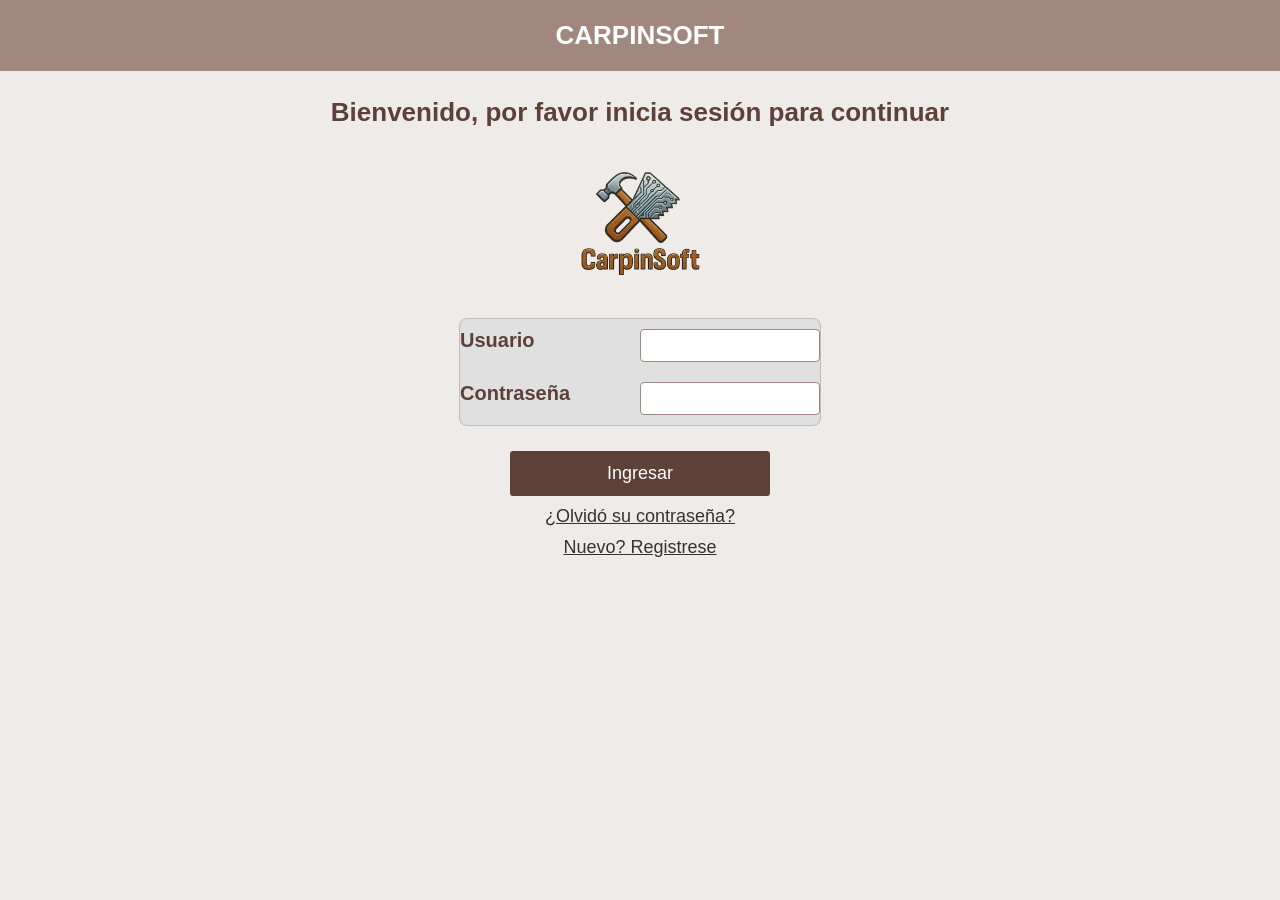
<file: Index.html>
<!DOCTYPE html>
<html lang="es">
<head>
    <meta charset="UTF-8">
    <title>CarpinSoft - Iniciar Sesión</title>
    <link rel="stylesheet" href="styles.css">
</head>

<body>
    <div class="top-bar">
        <!--<div class="btn-menu" onclick="toggleMenu()">MENU</div>-->
        <div class="title">CARPINSOFT</div>
    </div>
    <!--
    <div id="overlay" class="overlay" onclick="toggleMenu()"></div>

    <div id="side-menu" class="side-menu">
        <a href="inicio.html">Inicio</a>
        <a href="materiales.html">Gestión de materiales</a>
        <a href="pedidos.html">Gestión de pedidos</a>
        <a href="clientes.html">Gestión de clientes</a>
        <a href="reportes.html">Reportes</a>
        <a href="configuracion.html">Configuración</a>
    </div>
    -->
    <p class="welcome">Bienvenido, por favor inicia sesión para continuar</p>

    <!-- logo -->
    <div class="logo">
        <img src="img/logo_carpinsoft.png" alt="CarpinSoft Logo">
    </div>

    <!-- contenedor de registro-->
    <div class="form-container">
        <label>Usuario</label>
        <input type="text" id="usuario" class="input">

        <label>Contraseña</label>
        <input type="password" id="password" class="input">
    </div>

    <!-- botones -->
    <button type="button" class="login-btn" onclick="iniciarSesion()">Ingresar</button>

    <div class="forgot">¿Olvidó su contraseña?</div>

    <a class="newuser" href="registro.html">Nuevo? Registrese</a>

    <div id="modal" class="modal">
        <h3>!Error¡</h3>
        <p id="mensaje-error"></p>
        <button onclick="cerrarModal()">Aceptar</button>
    </div>

    <script>
        function toggleMenu() {
            const menu = document.getElementById("side-menu");
            const overlay = document.getElementById("overlay");

            if (menu.style.left === "0px") {
                menu.style.left = "-200px";
                overlay.style.display = "none";
            } else {
                menu.style.left = "0px";
                overlay.style.display = "block";
            }
        }

        function iniciarSesion() {
            const user = document.getElementById("usuario").value.trim();
            const pass = document.getElementById("password").value.trim();

            console.log("Usuario:", user);
            console.log("Password", pass);
            
            // para campos vacios
            if (user === "" || pass === "") {
                mostrarError("Por favor complete los campos");
                return;
            }

            // simulación de ingreso correcto 
            if (user !== "admin" || pass !== "1234") {
                console.log("ENTRA AL ERROR");
                mostrarError("Usuario o contraseña incorrectos");
                return;
            }

            console.log("ENTRA AL LOGIN CORRECTO");

            window.location.href="inicio.html";
        }

        function mostrarError(mensaje) {
            document.getElementById("mensaje-error").innerText = mensaje;
            document.getElementById("modal").style.display = "block";
            document.getElementById("overlay").style.display = "block;"
        }

        function cerrarModal() {
            document.getElementById("modal").style.display = "none";
            document.getElementById("overlay").style.display = "none";
        }


    </script>

</body>
</html>
</file>
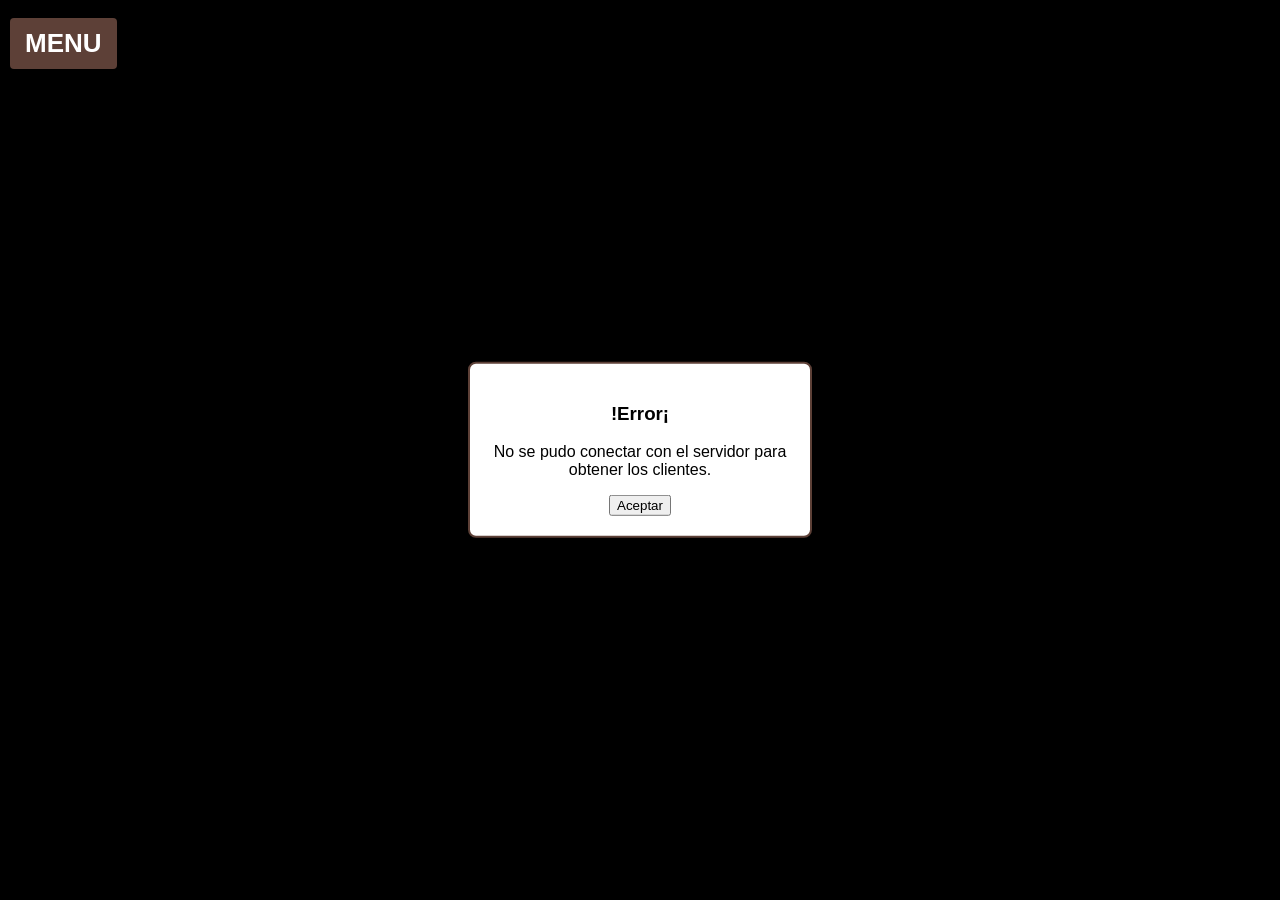
<file: clientes.html>
<!DOCTYPE html>
<html lang="es">
<head>
    <meta charset="UTF-8">
    <title>Gestión de clientes - CarpinSoft</title>
    <link rel="stylesheet" href="styles.css">
</head>

<body>
    <div class="top-bar">
        <div class="btn-menu" onclick="toggleMenu()">MENU</div>
        <div class="title">CARPINSOFT</div> 
    </div>

    <div id="overlay" class="overlay" onclick="toggleMenu()"></div>

    <div id="side-menu" class="side-menu">
        <a href="inicio.html">Inicio</a>
        <a href="materiales.html">Gestión de materiales</a>
        <a href="pedidos.html">Gestión de pedidos</a>
        <a href="clientes.html">Gestión de clientes</a>
        <a href="proveedores.html">Gestión de proveedores</a>
        <a href="tareas-operarios.html">Tareas y operarios</a>
        <a href="reportes.html">Reportes</a>
        <a href="configuracion.html">Configuración</a>
    </div>

    <h2>Gestión de clientes</h2>

    <button onclick="abrirModal()">Agregar nuevo cliente</button>

    <table border="1" width="100%">
        <thead>
            <tr>
                <th>ID</th>
                <th>Nombre</th>
                <th>Contacto</th>
                <th>Dirección</th>
                <th>Acciones</th>
            </tr>
        </thead>

        <tbody id="tabla-clientes">
            <!-- Aquí se agregarán las filas de clientes dinámicamente -->
        </tbody>
    </table>

    <!-- Modal para el  formulario -->
    <div id="modal-cliente" class="modal">
        <h3>Nuevo cliente</h3>

        <!-- Campo oculto para el ID -->
        <input type="hidden" id="idCliente">

        <input type="text" id="nombre" placeholder="Nombre">
        <input type="text" id="contactoCliente" placeholder="Contacto">
        <input type="text" id="direccionCliente" placeholder="Dirección">

        <button onclick="guardarCliente()">Guardar</button>
        <button onclick="cerrarModal()">Cancelar</button>
    </div>


    <!-- Modales para mensajes -->
    <div id="modal-error" class="modal">
        <h3>!Error¡</h3>
        <p id="mensaje-error"></p>
        <button onclick="cerrarModal()">Aceptar</button>
    </div>

    <div id="modal-exito" class="modal">
        <h3>!Aviso¡</h3>
        <p id="mensaje-exito"></p>
        <button onclick="cerrarModal()">Aceptar</button>
    </div>

    <script>

        //Menu lateral
        function toggleMenu() {
            const menu = document.getElementById("side-menu");
            const overlay = document.getElementById("overlay");

            if (menu.style.left === "0px") {
                menu.style.left = "-200px";
                overlay.style.display = "none";
            } else {
                menu.style.left = "0px";
                overlay.style.display = "block";
            }
        }

       // URL del controlador
        const API_URL = "http://localhost/carpinsoft-api/routes/ClienteController.php";

        // Variable glocal para alamcenar clientes cargados
        let clientesCargados = [];

        // Cargar lista de clientes al cargar la página
        document.addEventListener("DOMContentLoaded", listarClientes);

        // 1 Leer clientes GET
        function listarClientes() {
            fetch(API_URL)
                .then(response => response.json())
                .then(data => {
                    clientesCargados = data; // Guardar los clientes cargados
                    const tabla = document.getElementById("tabla-clientes");
                    tabla.innerHTML = ""; // Limpiar la tabla antes de llenarla

                    data.forEach(c => {
                        const fila = document.createElement("tr");
                        fila.innerHTML = `
                            <td>${c.id_cliente}</td>
                            <td>${c.nombre}</td>
                            <td>${c.contacto}</td>
                            <td>${c.direccion}</td>
                            <td>
                                <button onclick="cargarParaEditar(${c.id_cliente})">Editar</button>
                                <button onclick="eliminarCliente(${c.id_cliente})">Eliminar</button>
                            </td>
                        `;
                        tabla.appendChild(fila);
                    });
                })
                .catch(() => mostrarError("No se pudo conectar con el servidor para obtener los clientes."));
                
        }

        // 2 Crear/Actualizar cliente POST
        function guardarCliente() {
            const id = document.getElementById("idCliente").value;
            const nombre = document.getElementById("nombre").value.trim();
            const contacto = document.getElementById("contactoCliente").value.trim();
            const direccion = document.getElementById("direccionCliente").value.trim();

            // Validaciones de frontend
            if (nombre === "" || contacto === "" || direccion === "") {
                mostrarError("Debe llenar todos los datos");
                return;
            }

            const soloLetras = /^[a-zA-ZÁÉÍÓÚáéíóúÑñ\s]+$/;
            const soloNumeros = /^[0-9]+$/;

            if (!soloLetras.test(nombre)) {
                mostrarError("Nombre inválido");
                return;
            }

            if (!soloNumeros.test(contacto)) {
                mostrarError("Contacto inválido");
                return;
            }

            // Mapear JSON para enviar al backend
            const datos = {
                id_cliente: id ? id : null,
                nombre: nombre,
                contacto: contacto,
                direccion: direccion
            };

            fetch(API_URL, {
                method: "POST",
                headers: {"Content-Type": "application/json"},
                body: JSON.stringify(datos)
            })
            .then(response => response.json())
            .then(res => {
                if(res.success) {
                    cerrarModal();
                    mostrarExito(id ? "Cliente actualizado correctamente" : "Cliente agregado correctamente");
                    limpiarFormulario();
                    listarClientes();
                } else {
                    mostrarError("Error al guardar el cliente");
                }
            })
            .catch(() => mostrarError ("Error en la solicitud HTTP al guardar."));

        }

        // 3 Cargar datos en modal para editar
        function cargarParaEditar(id) {
            //Buscar el cliente en la lista de clientes cargados
            const cliente = clientesCargados.find(c => c.id_cliente == id);

        if (cliente) {
            // Asignamos valores a los inputs
            if (document.getElementById("idCliente")) document.getElementById("idCliente").value = cliente.id_cliente;
            if (document.getElementById("nombre")) document.getElementById("nombre").value = cliente.nombre;
            if (document.getElementById("contactoCliente")) document.getElementById("contactoCliente").value = cliente.contacto;
            if (document.getElementById("direccionCliente")) document.getElementById("direccionCliente").value = cliente.direccion;
            
            // Abrimos el modal
            document.getElementById("modal-cliente").style.display = "block";
            document.getElementById("overlay").style.display = "block";
            } else {
            mostrarError("No se encontraron los datos del cliente.");
            }
        }

        // 4 Eliminar cliente DELETE
        function eliminarCliente(id) {
            if (confirm("¿Desea eliminar este cliente?")) {
                fetch(`${API_URL}?id=${id}`, { method: "DELETE" })
                    .then(response => response.json())
                    .then(res => {
                        if (res.success) {
                            mostrarExito("Cliente eliminado correctamente");
                            listarClientes();
                        } else {
                            mostrarError(res.message);
                        }
                    })
                    .catch(() => mostrarError("Error en la solicitud HTTP al eliminar."));
            }
        }

        function limpiarFormulario() {
            document.getElementById("idCliente").value = "";
            document.getElementById("nombre").value = "";
            document.getElementById("contactoCliente").value = "";
            document.getElementById("direccionCliente").value = "";
        }

        function abrirModalNuevo() {
            limpiarFormulario();
            document.getElementById("modal-titulo").innerText = "Nuevo cliente";
            abrirModal();
        }

        function abrirModal() {
            document.getElementById("modal-cliente").style.display = "block";
            document.getElementById("overlay").style.display = "block";
        }

        function cerrarModal() {
            document.getElementById("modal-cliente").style.display = "none";
            document.getElementById("modal-error").style.display = "none";
            document.getElementById("modal-exito").style.display = "none";
            document.getElementById("overlay").style.display = "none";
        }

        function mostrarExito(mensaje) {
            document.getElementById("mensaje-exito").innerText = mensaje;
            document.getElementById("modal-exito").style.display = "block";
            document.getElementById("overlay").style.display = "block";
        }

        function mostrarError(mensaje) {
            document.getElementById("mensaje-error").innerText = mensaje;
            document.getElementById("modal-error").style.display = "block";
            document.getElementById("overlay").style.display = "block";
        }

    </script>

</body>
</html>
</file>
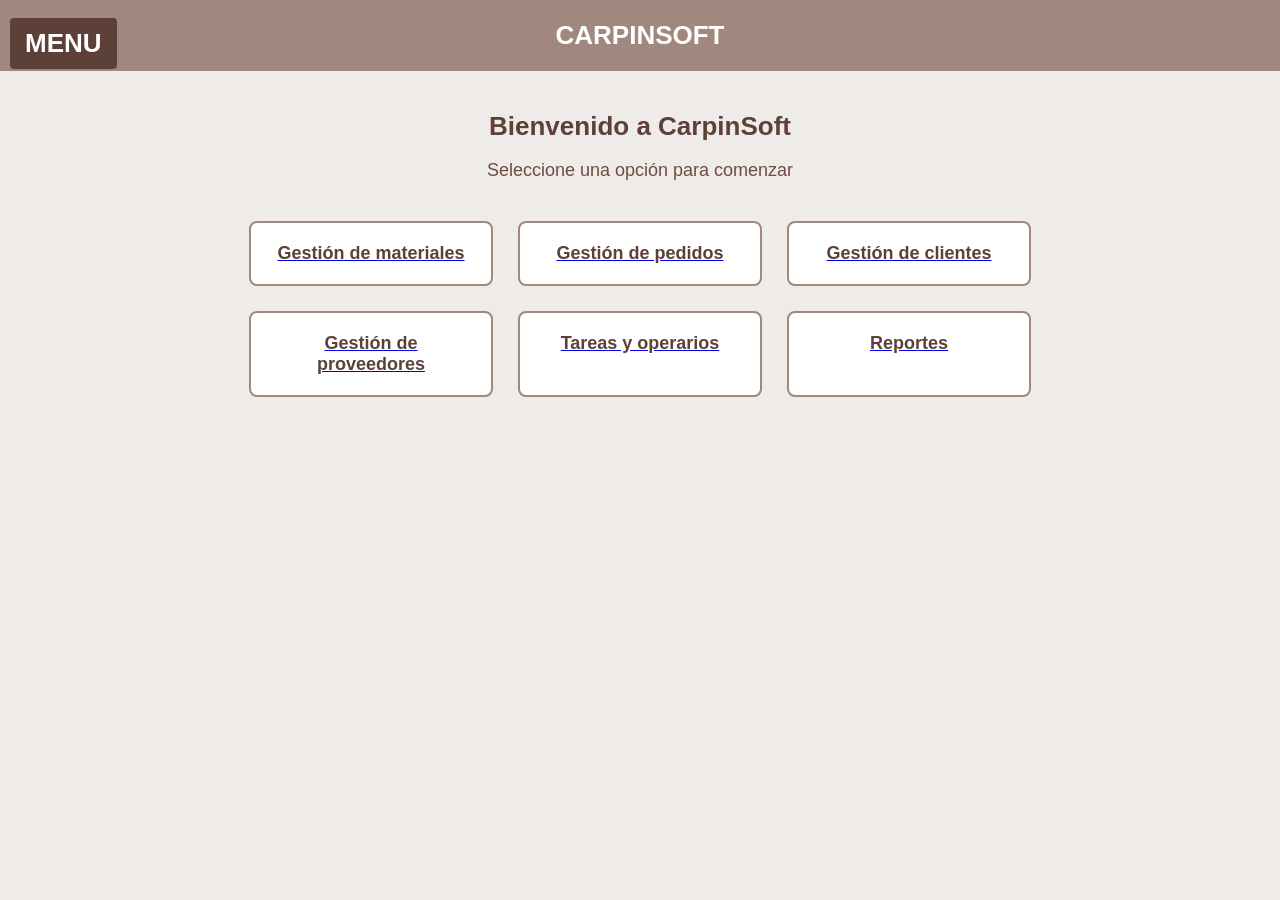
<file: inicio.html>
<!DOCTYPE html>
<html lang="es">
<head>
    <meta charset="UTF-8">
    <title>Inicio - CarpinSoft</title>
    <link rel="stylesheet" href="styles.css">
</head>

<body>
    <div class="top-bar">
        <div class="btn-menu" onclick="toggleMenu()">MENU</div>
        <div class="title">CARPINSOFT</div> 
    </div>

    <div id="overlay" class="overlay" onclick="toggleMenu()"></div>

    <div id="side-menu" class="side-menu">
        <a href="inicio.html">Inicio</a>
        <a href="materiales.html">Gestión de materiales</a>
        <a href="pedidos.html">Gestión de pedidos</a>
        <a href="clientes.html">Gestión de clientes</a>
        <a href="proveedores.html">Gestión de proveedores</a>
        <a href="tareas-operarios.html">Tareas y operarios</a>
        <a href="reportes.html">Reportes</a>
        <a href="configuracion.html">Configuración</a>
    </div>

    <div class="content">

        <h1 class="welcome">Bienvenido a CarpinSoft</h1>
        <p class="subtext">Seleccione una opción para comenzar</p>

        <div class="card-container">
            <a href="materiales.html" class="card">
                <h3>Gestión de materiales</h3>
            </a>
            <a href="pedidos.html" class="card">
                <h3>Gestión de pedidos</h3>
            </a>
            <a href="clientes.html" class="card">
                <h3>Gestión de clientes</h3>
            </a>
            <a href="proveedores.html" class="card">
                <h3>Gestión de proveedores</h3>
            </a>
            <a href="tareas-operarios.html" class="card">
                <h3>Tareas y operarios</h3>
            </a>
            <a href="reportes.html" class="card">
                <h3>Reportes</h3>
            </a>
        </div>
    </div>

    <script>
        function toggleMenu() {
            const menu = document.getElementById("side-menu");
            const overlay = document.getElementById("overlay");

            if (menu.style.left === "0px") {
                menu.style.left = "-200px";
                overlay.style.display = "none";
            } else {
                menu.style.left = "0px";
                overlay.style.display = "block";
            }
        }
    </script>

</body>
</html>
</file>
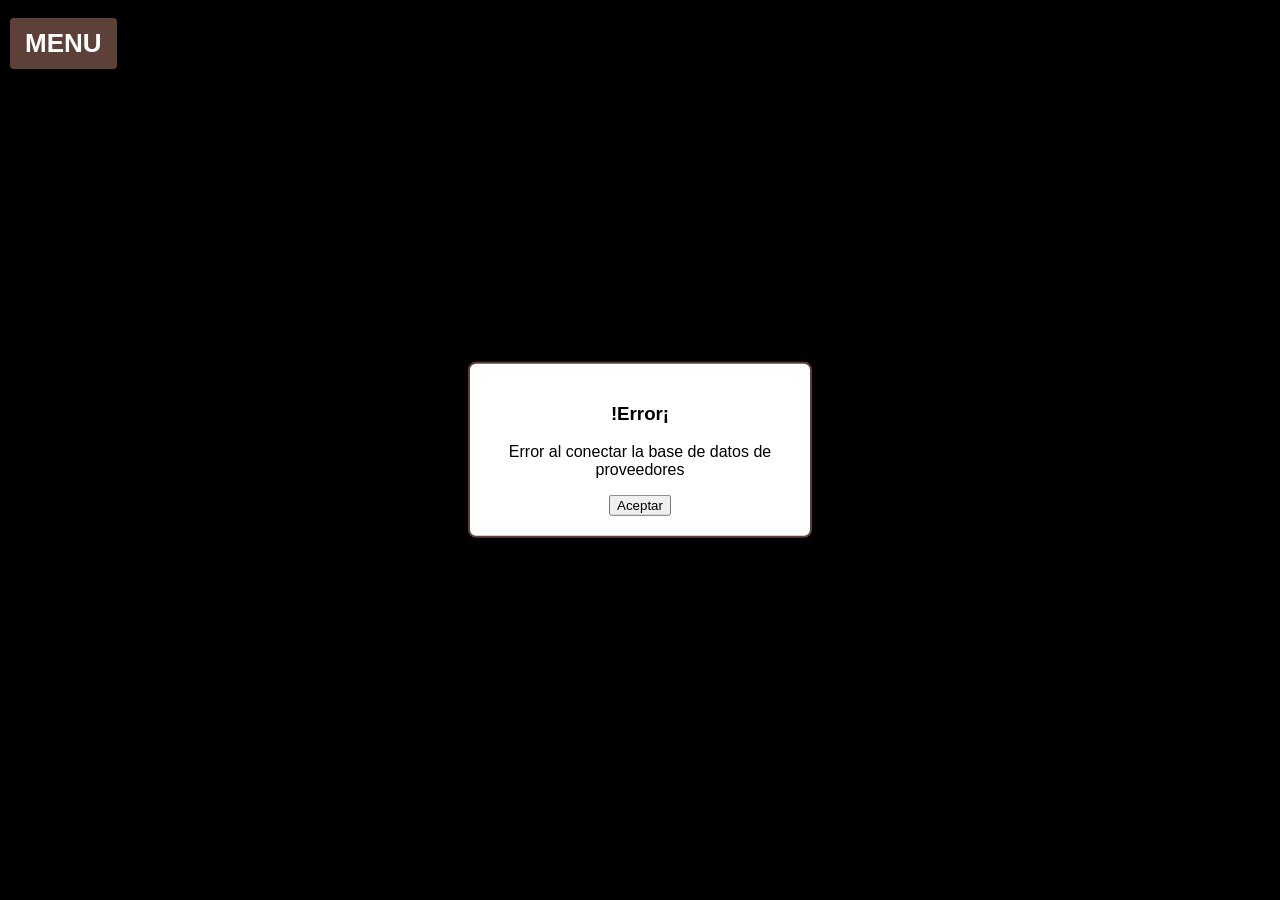
<file: materiales.html>
<!DOCTYPE html>
<html lang="es">
<head>
    <meta charset="UTF-8">
    <title>Inicio - CarpinSoft</title>
    <link rel="stylesheet" href="styles.css">
</head>

<body>
    <div class="top-bar">
        <div class="btn-menu" onclick="toggleMenu()">MENU</div>
        <div class="title">CARPINSOFT</div> 
    </div>

    <div id="overlay" class="overlay" onclick="toggleMenu()"></div>

    <div id="side-menu" class="side-menu">
        <a href="inicio.html">Inicio</a>
        <a href="materiales.html">Gestión de materiales</a>
        <a href="pedidos.html">Gestión de pedidos</a>
        <a href="clientes.html">Gestión de clientes</a>
        <a href="proveedores.html">Gestión de proveedores</a>
        <a href="tareas-operarios.html">Tareas y operarios</a>
        <a href="reportes.html">Reportes</a>
        <a href="configuracion.html">Configuración</a>
    </div>

    <h2>Gestión de materiales</h2>

    <button onclick="abrirModal()">Agregar material</button>

    <table border="1" width="100%">
        <thead>
            <tr>
                <th>ID</th>
                <th>Nombre</th>
                <th>Cantidad</th> 
                <th>Proveedor</th> 
                <th>Acciones</th>
            </tr>
        </thead>

        <tbody id="tabla-materiales">
            <!-- materiales se cargan desde el controlador-->
        </tbody>
    </table>

    <div id="modal-materiales" class="modal">
        <h3 id="modal-titulo">Nuevo material</h3>
        
        <!-- ID utilizado únicamente para actualizar --> 
        <input type="hidden" id="id_material"> 

        <label >Material:</label>
        <input type="text" id="nombre" placeholder="Nombre del material" required > 
        <label >Cantidad:</label>
        <input type="number" id="cantidad" placeholder="Cantidad" min="0" step="1" required > 
        <!--campo proveedor -->
        <label>Proveedor:</label>
        <select id="idProveedor">
            <option value = "">Cargando proveedores...</option>
        </select>

        <br><br>
        <button type="button" onclick="guardarMaterial()">Guardar</button>
        <button onclick="cerrarModal()">Cancelar</button>
    </div>

    <div id="modal-error" class="modal">
        <h3>!Error¡</h3>
        <p id="mensaje-error"></p>
        <button onclick="cerrarModal()">Aceptar</button>
    </div>

    <div id="modal-exito" class="modal">
        <h3>!Aviso¡</h3>
        <p id="mensaje-exito"></p>
        <button onclick="cerrarModal()">Aceptar</button>
    </div>

    <script>

        //Menu lateral
        function toggleMenu() {
            const menu = document.getElementById("side-menu");
            const overlay = document.getElementById("overlay");

            if (menu.style.left === "0px") {
                menu.style.left = "-200px";
                overlay.style.display = "none";
            } else {
                menu.style.left = "0px";
                overlay.style.display = "block";
            }
        }

        //URL del controlador
        const API_MATERIAL = "http://localhost/carpinsoft-api/routes/MaterialController.php";
        const API_PROVEEDOR = "http://localhost/carpinsoft-api/routes/ProveedorController.php";

        // Variable glocal para alamcenar materiales cargados
        let materialesCargados = [];

        // Cargar lista de materiales al cargar la página
        document.addEventListener("DOMContentLoaded", () => {
            listarMateriales();
            cargarSelectProveedores();
        });

       // 1 Cargar proveedores en select FK
        function cargarSelectProveedores() {
            return fetch(API_PROVEEDOR)
                .then(response => response.json())
                .then(proveedores => {
                    const select = document.getElementById("idProveedor");
                    if (select) {
                        select.innerHTML = '<option value="">Seleccione proveedor</option>';
                        proveedores.forEach(p => {
                            // Validar si la propiedad del controlador es id_proveedor o id
                            const idProv = p.id_proveedor || p.id;
                            select.innerHTML += `<option value="${idProv}">${p.nombre}</option>`;
                        });
                    }
        })
        .catch(() => mostrarError("Error al conectar la base de datos de proveedores"));
        }

        // 2 Obtener materiales GET
        function listarMateriales() {
            fetch(API_MATERIAL)
                .then(response => response.json())
                .then(data => {
                    materialesCargados = data;
                    const tabla = document.getElementById("tabla-materiales");
                    tabla.innerHTML = "";

                    data.forEach(m => {
                        const fila = document.createElement("tr");
                        fila.innerHTML = `
                            <td>${m.id_material}</td>
                            <td>${m.nombre}</td>
                            <td>${m.cantidad}</td>
                            <td>${m.nombre_proveedor || m.id_proveedor}</td>
                            <td>
                                <button onclick="editarMaterialPorId(${m.id_material})">Editar</button>
                                <button onclick="eliminarFila(${m.id_material})">Eliminar</button>
                            </td>
                        `;
                        tabla.appendChild(fila);
                    });
                })
                .catch(() => mostrarError("Error al conectar con el servidor"));
        }

        //3 Crear/Actualizar material POST
        function guardarMaterial() {
            const id = document.getElementById("id_material").value.trim();
            const nombre = document.getElementById("nombre").value.trim();
            const cantidad = document.getElementById("cantidad").value.trim();
            const selectProv = document.getElementById("idProveedor");
            
            // Captura segura del value del select
            const idProveedor = selectProv ? selectProv.value.trim() : "";

            if (!nombre || !cantidad || !idProveedor || idProveedor === "undefined" || idProveedor === "") {
                mostrarError("Debe seleccionar un proveedor válido.");
                return;
            }

            const datos = {
                id_material: id !== "" ? id : null,
                nombre: nombre,
                cantidad: cantidad,
                id_proveedor: idProveedor
            };

            fetch(API_MATERIAL, {
                method: 'POST',
                headers: { 'Content-Type': 'application/json' },
                body: JSON.stringify(datos)
            })
            .then(response => response.json())
            .then(response => {
                if (response.success) {
                    cerrarModal();
                    mostrarExito(id ? "Material actualizado correctamente" : "Material registrado correctamente");
                    limpiarFormulario();
                    listarMateriales();
                } else {
                    mostrarError("No se pudo guardar el material en la base de datos.");
                }
            })
            .catch(() => mostrarError("Error al conectar la base de datos de materiales"));
        }

        // 4 Editar material
        async function editarMaterialPorId(id) {
            const material = materialesCargados.find(m => m.id_material == id);

            if (material) {
                // Si el select no tiene opciones cargadas, las carga antes de asignar el valor
                const select = document.getElementById("idProveedor");
                if (select && select.options.length <= 1) {
                    await cargarSelectProveedores();
                }

                const titulo = document.getElementById("modal-titulo");
                if (titulo) titulo.innerText = "Editar Material";

                document.getElementById("id_material").value = material.id_material;
                document.getElementById("nombre").value = material.nombre || "";
                document.getElementById("cantidad").value = material.cantidad || "";

                // Asignación de la FK
                if (select) {
                    select.value = material.id_proveedor || "";
                }

                abrirModal();
            } else {
                mostrarError("No se encontraron los datos del material.");
            }
        }

        // 5 Eliminar material DELETE
        function eliminarFila(id) {
            if (confirm("¿Desea eliminar este material?")) {
                fetch(`${API_MATERIAL}?id_material=${id}`, {
                    method: 'DELETE'
                })
                .then(response => response.json())
                .then(response => {
                    if (response.success) {
                        mostrarExito("Material eliminado correctamente");
                        listarMateriales();
                    } else {
                        mostrarError("No se pudo eliminar el material.");
                    }
                })
                .catch(() => mostrarError("Error al conectar la base de datos de materiales"));
            }
        }

        function limpiarFormulario() {
            document.getElementById("id_material").value = "";
            document.getElementById("nombre").value = "";
            document.getElementById("cantidad").value = "";
            document.getElementById("idProveedor").value = "";
        }
        

        function abrirModal() {
            document.getElementById("modal-materiales").style.display = "block";
            document.getElementById("overlay").style.display = "block";
        }

        function cerrarModal() {
            document.getElementById("modal-materiales").style.display = "none";
            document.getElementById("modal-error").style.display = "none";
            document.getElementById("modal-exito").style.display = "none";
            document.getElementById("overlay").style.display = "none";
        }

        function mostrarExito(mensaje) {
            document.getElementById("mensaje-exito").innerText = mensaje;
            document.getElementById("modal-exito").style.display = "block";
            document.getElementById("overlay").style.display = "block";
        }

        function mostrarError(mensaje) {
            document.getElementById("mensaje-error").innerText = mensaje;
            document.getElementById("modal-error").style.display = "block";
            document.getElementById("overlay").style.display = "block";
        }

    </script>

</body>
</html>
</file>
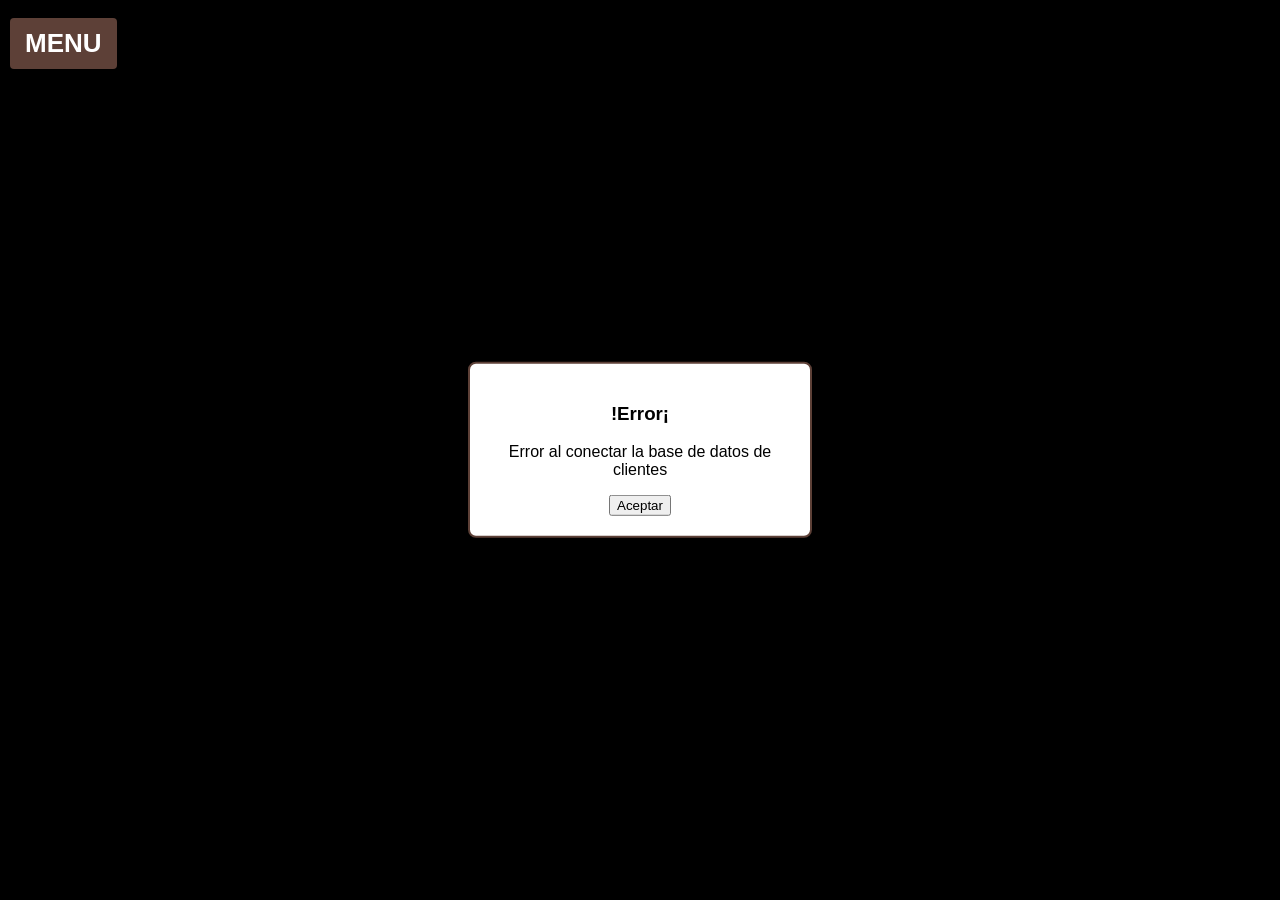
<file: pedidos.html>
<!DOCTYPE html>
<html lang="es">
<head>
    <meta charset="UTF-8">
    <title>Inicio - CarpinSoft</title>
    <link rel="stylesheet" href="styles.css">
</head>

<body>
    <div class="top-bar">
        <div class="btn-menu" onclick="toggleMenu()">MENU</div>
        <div class="title">CARPINSOFT</div> 
    </div>

    <div id="overlay" class="overlay" onclick="toggleMenu()"></div>

    <div id="side-menu" class="side-menu">
        <a href="inicio.html">Inicio</a>
        <a href="materiales.html">Gestión de materiales</a>
        <a href="pedidos.html">Gestión de pedidos</a>
        <a href="clientes.html">Gestión de clientes</a>
        <a href="proveedores.html">Gestión de proveedores</a>
        <a href="tareas-operarios.html">Tareas y operarios</a>
        <a href="reportes.html">Reportes</a>
        <a href="configuracion.html">Configuración</a>
    </div>

    <h2>Gestión de pedidos</h2>

    <button onclick="abrirModal()">Agregar pedido</button>

    <table border="1" width="100%">
        <thead>
            <tr>
                <th>ID Pedido</th>
                <th>Fecha</th>
                <th>Estado</th>
                <th>Especificación</th>
                <th>Cliente</th>
                <th>Acciones</th>
            </tr>
        </thead>

        <tbody id="tabla-pedidos">
            <!-- Aquí se agregarán las filas de pedidos dinámicamente -->
        </tbody>
    </table>

    <!-- Modal para agregar/editar pedido -->
    <div id="modal-pedidos" class="modal">
        <h3 id="modal-titulo">Nuevo pedido</h3>
        
        <!-- input oculto para el ID del pedido -->
        <input type="hidden" id="idPedido">
        <!--campo fecha -->
        <label>Fecha:</label>
        <input type="date" id="fecha" id="Fecha">
        <label>Especificación:</label>
        <input type="text" id="especificacion" placeholder="Especificación del pedido">
        <label>Estado:</label>
        <select id="estado">
            <option value="">Seleccione estado</option>
            <option value="Pendiente">Pendiente</option>
            <option value="En proceso">En proceso</option>
            <option value="Terminado">Terminado</option>
            <option value="Entregado">Entregado</option>
        </select>
        <!--campo cliente -->
        <label>Cliente:</label>
        <select id="idCliente">
            <option value = "">Cargando clientes...</option>
        </select>

        <br><br>
        <button type="button" onclick="guardarPedido()">Guardar</button>
        <button onclick="cerrarModal()">Cancelar</button>   
    </div>

    <!-- modales de notificación -->
    <div id="modal-error" class="modal">
        <h3>!Error¡</h3>
        <p id="mensaje-error"></p>
        <button onclick="cerrarModal()">Aceptar</button>
    </div>

    <div id="modal-exito" class="modal">
        <h3>!Aviso¡</h3>
        <p id="mensaje-exito"></p>
        <button onclick="cerrarModal()">Aceptar</button>
    </div>

    <script>

        function toggleMenu() {
            const menu = document.getElementById("side-menu");
            const overlay = document.getElementById("overlay");

            if (menu.style.left === "0px") {
                menu.style.left = "-200px";
                overlay.style.display = "none";
            } else {
                menu.style.left = "0px";
                overlay.style.display = "block";
            }
        }

        const API_PEDIDOS = "http://localhost/carpinsoft-api/routes/PedidoController.php";
        const API_CLIENTES = "http://localhost/carpinsoft-api/routes/ClienteController.php";

        // Variables para almacenar los pedidos cargados
        let pedidosCargados = [];

        // Cargar pedidos y clientes al cargar la página
        document.addEventListener("DOMContentLoaded", () => {
            listarPedidos();
            cargarSelectClientes();
        });

        // 1 Cargar clientes en select FK
        function cargarSelectClientes() {
            fetch(API_CLIENTES)
                .then(response => response.json())
                .then(clientes => {
                    const select = document.getElementById("idCliente");
                    select.innerHTML = '<option value="">Seleccione cliente</option>';
                    clientes.forEach(c => {
                        select.innerHTML += `<option value="${c.id_cliente}">${c.nombre}</option>`;
                    });
                })
                .catch(() => mostrarError("Error al conectar la base de datos de clientes"));
        }

        // 2 Obtener pedidos GET
        function listarPedidos() {
            fetch(API_PEDIDOS)
                .then(response => response.json())
                .then(data => {
                    pedidosCargados = data;
                    const tabla = document.getElementById("tabla-pedidos");
                    tabla.innerHTML = "";

                    data.forEach(p => {
                        const fila = document.createElement("tr");
                        fila.innerHTML = `
                            <td>${p.id_pedido}</td>
                            <td>${p.fecha}</td>
                            <td>${p.estado}</td>
                            <td>${p.especificacion}</td>
                            <td>${p.nombre_cliente || p.id_cliente}</td>
                            <td>
                                <button onclick="editarPedido(${p.id_pedido})">Editar</button>
                                <button onclick="eliminarFila(${p.id_pedido})">Eliminar</button>
                            </td>
                        `;
                        tabla.appendChild(fila);
                    });
                })
                .catch(() => mostrarError("Error al conectar con el servidor"));
        }

        //3 Crear/Actualizar pedido POST
        function guardarPedido() {
            const id = document.getElementById("idPedido").value;
            const fecha = document.getElementById("fecha").value.trim();
            const especificacion = document.getElementById("especificacion").value.trim();
            const estado = document.getElementById("estado").value.trim();
            const idCliente = document.getElementById("idCliente").value.trim();

            if (fecha === "" || especificacion === "" || estado === "" || idCliente === "") {
                mostrarError("Debe llenar todos los datos");
                return;
            }

            const datos = {
                id_pedido: id ? id : null,
                fecha: fecha,
                especificacion: especificacion,
                estado: estado,
                id_cliente: idCliente
            };

            fetch(API_PEDIDOS, {
                method: 'POST',
                headers: {'Content-Type': 'application/json'},
                body: JSON.stringify(datos)
            })
            .then(response => response.json())
            .then(response => {
                if (response.success) {
                    cerrarModal();
                    mostrarExito(id ? "Pedido actualizado correctamente" : "Pedido registrado correctamente");
                    limpiarFormulario();
                    listarPedidos();
                } else {
                    mostrarError("No se pudo guardar el pedido en la base de datos.");
                }
            })
            .catch(() => mostrarError("Error al conectar la base de datos de pedidos"));
        }

        // 4 Editar pedido
        function editarPedido(id) {
            console.log("Intentando editar pedido ID:", id);
            console.log("Lista de pedidos cargados:", pedidosCargados);

            // Buscar el pedido en el arreglo
            const pedido = pedidosCargados.find(p => p.id_pedido == id);

            if (pedido) {
                document.getElementById("modal-titulo").innerText = "Editar Pedido";
                document.getElementById("idPedido").value = pedido.id_pedido;
                document.getElementById("fecha").value = pedido.fecha || "";
                document.getElementById("especificacion").value = pedido.especificacion || "";
                document.getElementById("estado").value = pedido.estado || "";
                
                // Asignar valor del cliente al select
                if (document.getElementById("idCliente")) {
                    document.getElementById("idCliente").value = pedido.id_cliente;
                }

                // Forzar apertura del modal
                document.getElementById("modal-pedidos").style.display = "block";
                document.getElementById("overlay").style.display = "block";
            } else {
                mostrarError("No se encontraron los datos del pedido para editar.");
            }
        }

        // 5 Eliminar pedido DELETE
        function eliminarFila(id) {
            if (confirm("¿Desea eliminar este pedido?")) {
                fetch(`${API_PEDIDOS}?id=${id}`, {
                    method: 'DELETE'
                })
                .then(response => response.json())
                .then(response => {
                    if (response.success) {
                        mostrarExito("Pedido eliminado correctamente");
                        listarPedidos();
                    } else {
                        mostrarError("No se pudo eliminar el pedido .");
                    }
                })
                .catch(() => mostrarError("Error al conectar la base de datos de pedidos"));
            }
        }

        /*
        function guardarPedido() {
            const pedido = document.getElementById("pedido").value.trim();
            const cliente = document.getElementById("cliente").value.trim();
            const producto = document.getElementById("producto").value.trim();
            const fechaEntrega = document.getElementById("fechaEntrega").value.trim ();
            const estado = document.getElementById("estado").value.trim();

            if (pedido === "" || cliente === "" || producto === "" || fechaEntrega === "" || estado === "") {
                mostrarError("Debe llenar todos los datos");
                return;
            }
            
            const soloLetras = /^[a-zA-Z\s]+$/;
            const soloNumeros = /^[0-9]+$/;

            if (!soloNumeros.test(pedido)) {
                mostrarError("Número de pedido inválido");
                return;
            }

            if (!soloLetras.test(cliente)) {
                mostrarError("Nombre inválido");
                return;
            }

            if (filaEditando) {
                filaEditando.children[0].innerText = pedido;
                filaEditando.children[1].innerText = cliente;
                filaEditando.children[2].innerText = producto;
                filaEditando.children[3].innerText = fechaEntrega;
                filaEditando.children[4].innerText = estado;

                mostrarExito("Pedido actualizado correctamente");

                filaEditando = null;

            } else {
                mostrarExito("Pedido creado correctamente");
                agregarFila(pedido, cliente, producto, fechaEntrega, estado);   
            }

            limpiarFormulario();
            
        }

        function agregarFila(pedido, cliente, producto, fechaEntrega, estado) {
            const tabla = document.getElementById("tabla-pedidos");

            const fila = document.createElement("tr");

            fila.innerHTML = `
                <td>${pedido}</td>
                <td>${cliente}</td>
                <td>${producto}</td>
                <td>${fechaEntrega}</td>
                <td>${estado}</td>
                <td>
                    <button onclick="editarFila(this)">Editar</button>
                    <button onclick="eliminarFila(this)">Eliminar</button>
                </td>
            `;

            tabla.appendChild(fila);
        }

        function editarFila(boton) {
            filaEditando = boton.parentNode.parentNode;

            const columnas = filaEditando.getElementsByTagName("td");

            document.getElementById("pedido").value = columnas[0].innerText;
            document.getElementById("cliente").value = columnas[1].innerText;
            document.getElementById("producto").value = columnas[2].innerText;
            document.getElementById("fechaEntrega").value = columnas[3].innerText;
            document.getElementById("estado").value = columnas[4].innerText;

            abrirModal();
        }

        function eliminarFila(boton) {
            if (confirm("¿Desea eliminar este pedido?")) {

                const fila = boton.parentNode.parentNode;

                fila.remove();

                mostrarExito("Pedido eliminado correctamente");
            }
        }

        
        }
            */

        function limpiarFormulario() {
            document.getElementById("idPedido").value = "";
            document.getElementById("fecha").value = "";
            document.getElementById("estado").value = "";
            document.getElementById("especificacion").value = "";
            document.getElementById("idCliente").value = "";
        }

        function abrirModal() {
            document.getElementById("modal-pedidos").style.display = "block";
        }

        function cerrarModal() {
            document.getElementById("modal-pedidos").style.display = "none";
            document.getElementById("modal-error").style.display = "none";
            document.getElementById("modal-exito").style.display = "none";
            document.getElementById("overlay").style.display = "none";
        }

        function mostrarExito(mensaje) {
            document.getElementById("mensaje-exito").innerText = mensaje;
            document.getElementById("modal-exito").style.display = "block";
            document.getElementById("overlay").style.display = "block";
        }

        function mostrarError(mensaje) {
            document.getElementById("mensaje-error").innerText = mensaje;
            document.getElementById("modal-error").style.display = "block";
            document.getElementById("overlay").style.display = "block";
        }

    </script>

</body>
</html>
</file>
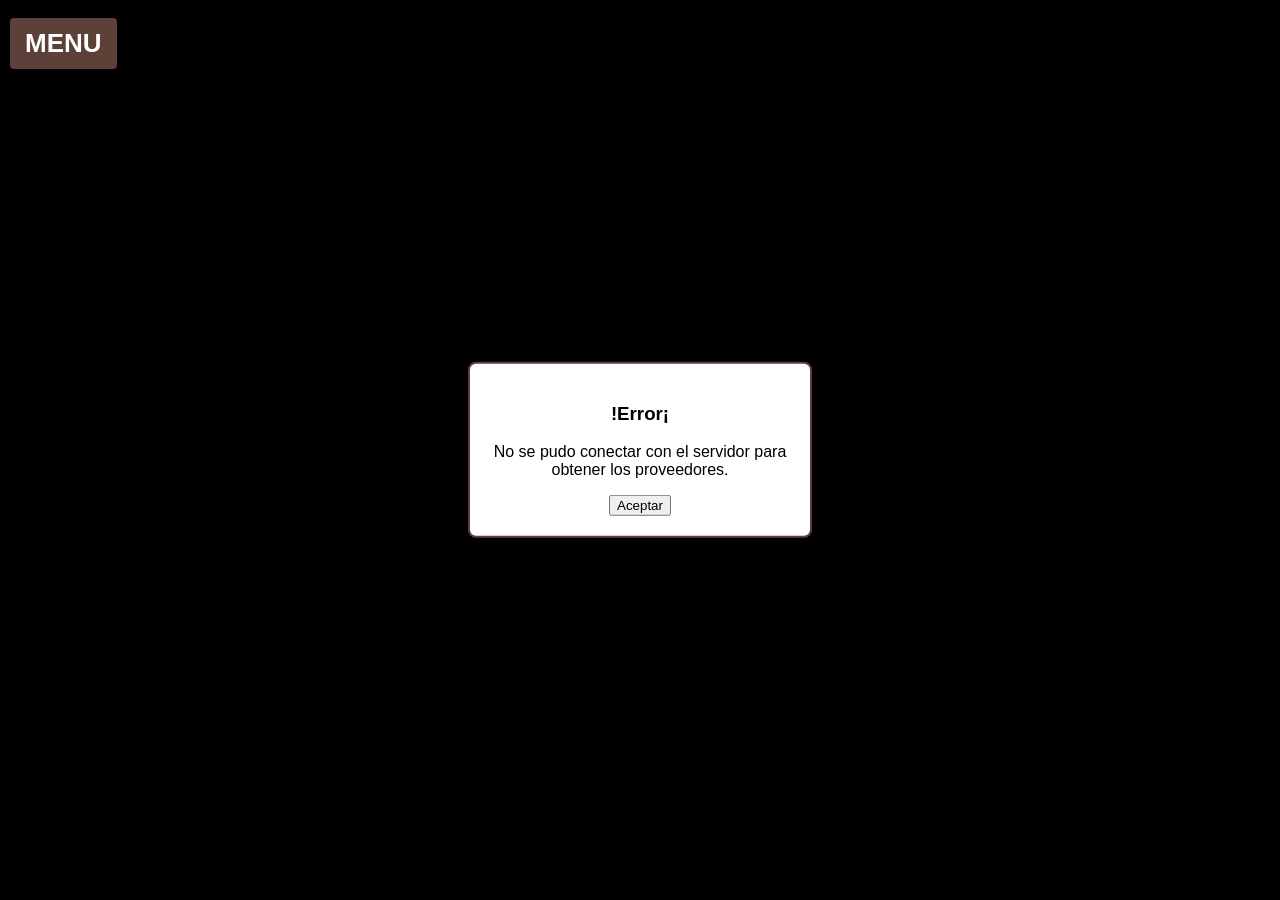
<file: proveedores.html>
<!DOCTYPE html>
<html lang="es">
<head>
    <meta charset="UTF-8">
    <title>Inicio - CarpinSoft</title>
    <link rel="stylesheet" href="styles.css">
</head>

<body>
    <div class="top-bar">
        <div class="btn-menu" onclick="toggleMenu()">MENU</div>
        <div class="title">CARPINSOFT</div> 
    </div>

    <div id="overlay" class="overlay" onclick="toggleMenu()"></div>

    <div id="side-menu" class="side-menu">
        <a href="inicio.html">Inicio</a>
        <a href="materiales.html">Gestión de materiales</a>
        <a href="pedidos.html">Gestión de pedidos</a>
        <a href="clientes.html">Gestión de clientes</a>
        <a href="proveedores.html">Gestión de proveedores</a>
        <a href="tareas-operarios.html">Tareas y operarios</a>
        <a href="reportes.html">Reportes</a>
        <a href="configuracion.html">Configuración</a>
    </div>

    <h2>Gestión de proveedores</h2>

    <button onclick="abrirModal()">Agregar proveedor</button>

    <table border="1" width="100%">
        <thead>
            <tr>
                <th>ID</th>
                <th>Nombre</th>
                <th>Contacto</th> 
                <th>Acciones</th>
            </tr>
        </thead>

        <tbody id="tabla-proveedores">
            <!-- proveedores se cargan desde el controlador-->
        </tbody>
    </table>

    <div id="modal-proveedores" class="modal">
        <h3 id="modal-titulo">Nuevo proveedor</h3>
        
        <!-- ID utilizado únicamente para actualizar --> 
        <input type="hidden" id="idProveedor"> 

        <label >Proveedor:</label>
        <input type="text" id="nombreProveedor" placeholder="Nombre del proveedor" required > 
        <label >Contacto:</label>
        <input type="text" id="contactoProveedor" placeholder="Teléfono de contacto" required > 

        <br><br>
        <button type="button" onclick="guardarProveedor()">Guardar</button>
        <button onclick="cerrarModal()">Cancelar</button>
    </div>

    <div id="modal-error" class="modal">
        <h3>!Error¡</h3>
        <p id="mensaje-error"></p>
        <button onclick="cerrarModal()">Aceptar</button>
    </div>

    <div id="modal-exito" class="modal">
        <h3>!Aviso¡</h3>
        <p id="mensaje-exito"></p>
        <button onclick="cerrarModal()">Aceptar</button>
    </div>

    <script>

        //Menu lateral
        function toggleMenu() {
            const menu = document.getElementById("side-menu");
            const overlay = document.getElementById("overlay");

            if (menu.style.left === "0px") {
                menu.style.left = "-200px";
                overlay.style.display = "none";
            } else {
                menu.style.left = "0px";
                overlay.style.display = "block";
            }
        }

        // URL del controlador
        const API_URL = "http://localhost/carpinsoft-api/routes/ProveedorController.php";

        // Variable glocal para alamcenar proveedores cargados
        let proveedoresCargados = [];

        // Cargar lista de proveedores al cargar la página
        document.addEventListener("DOMContentLoaded", listarProveedores);

        // 1 Leer proveedores GET
        function listarProveedores() {
            fetch(API_URL)
                .then(response => response.json())
                .then(data => {
                    proveedoresCargados = data; // Guardar los proveedores cargados
                    const tabla = document.getElementById("tabla-proveedores");
                    tabla.innerHTML = ""; // Limpiar la tabla antes de llenarla

                    data.forEach(c => {
                        const fila = document.createElement("tr");
                        fila.innerHTML = `
                            <td>${c.id}</td>
                            <td>${c.nombre}</td>
                            <td>${c.contacto}</td>
                            <td>
                                <button onclick="cargarParaEditar(${c.id})">Editar</button>
                                <button onclick="eliminarProveedor(${c.id})">Eliminar</button>
                            </td>
                        `;
                        tabla.appendChild(fila);
                    });
                })
                .catch(() => mostrarError("No se pudo conectar con el servidor para obtener los proveedores."));
                
        }

        // 2 Crear/Actualizar proveedor POST
        function guardarProveedor() {
            const id = document.getElementById("idProveedor").value;
            const nombre = document.getElementById("nombreProveedor").value.trim();
            const contacto = document.getElementById("contactoProveedor").value.trim();

            // Validaciones de frontend
            if (nombre === "" || contacto === "") {
                mostrarError("Debe llenar todos los datos");
                return;
            }

            const soloNumeros = /^[0-9]+$/;

            if (!soloNumeros.test(contacto)) {
                mostrarError("Contacto inválido");
                return;
            }

            // Mapear JSON para enviar al backend
            const datos = {
                id_proveedor: id ? id : null,
                nombre: nombre,
                contacto: contacto
            };

            fetch(API_URL, {
                method: "POST",
                headers: {"Content-Type": "application/json"},
                body: JSON.stringify(datos)
            })
            .then(response => response.json())
            .then(res => {
                if(res.success) {
                    cerrarModal();
                    mostrarExito(id ? "Proveedor actualizado correctamente" : "Proveedor agregado correctamente");
                    limpiarFormulario();
                    listarProveedores();
                } else {
                    mostrarError("Error al guardar el proveedor");
                }
            })
            .catch(() => mostrarError ("Error en la solicitud HTTP al guardar."));

        }

        // 3 Cargar datos en modal para editar
        function cargarParaEditar(id) {
            //Buscar el proveedor en la lista de proveedores cargados
            const proveedor = proveedoresCargados.find(p => p.id == id);

        if (proveedor) {
            // Asignamos valores a los inputs
            if (document.getElementById("idProveedor")) document.getElementById("idProveedor").value = proveedor.id;
            if (document.getElementById("nombreProveedor")) document.getElementById("nombreProveedor").value = proveedor.nombre;
            if (document.getElementById("contactoProveedor")) document.getElementById("contactoProveedor").value = proveedor.contacto;
            
            // Abrimos el modal
            document.getElementById("modal-proveedores").style.display = "block";
            document.getElementById("overlay").style.display = "block";
            } else {
            mostrarError("No se encontraron los datos del proveedor.");
            }
        }

        // 4 Eliminar proveedor DELETE
        function eliminarProveedor(id) {
            if (confirm("¿Desea eliminar este proveedor?")) {
                fetch(`${API_URL}?id=${id}`, { method: "DELETE" })
                    .then(response => response.json())
                    .then(res => {
                        if (res.success) {
                            mostrarExito("Proveedor eliminado correctamente");
                            listarProveedores();
                        } else {
                            mostrarError(res.message);
                        }
                    })
                    .catch(() => mostrarError("Error en la solicitud HTTP al eliminar."));
            }
        }

        function limpiarFormulario() {
            document.getElementById("nombreProveedor").value = "";
            document.getElementById("contactoProveedor").value = "";
        }
        

        function abrirModal() {
            limpiarFormulario();

            document.getElementById("modal-titulo").innerText = "Nuevo proveedor";
            document.getElementById("modal-proveedores").style.display = "block";
            document.getElementById("overlay").style.display = "block";
        }

        function cerrarModal() {
            document.getElementById("modal-proveedores").style.display = "none";
            document.getElementById("modal-error").style.display = "none";
            document.getElementById("modal-exito").style.display = "none";
            document.getElementById("overlay").style.display = "none";
        }

        function mostrarExito(mensaje) {
            document.getElementById("mensaje-exito").innerText = mensaje;
            document.getElementById("modal-exito").style.display = "block";
            document.getElementById("overlay").style.display = "block";
        }

        function mostrarError(mensaje) {
            document.getElementById("mensaje-error").innerText = mensaje;
            document.getElementById("modal-error").style.display = "block";
            document.getElementById("overlay").style.display = "block";
        }

    </script>

</body>
</html>
</file>
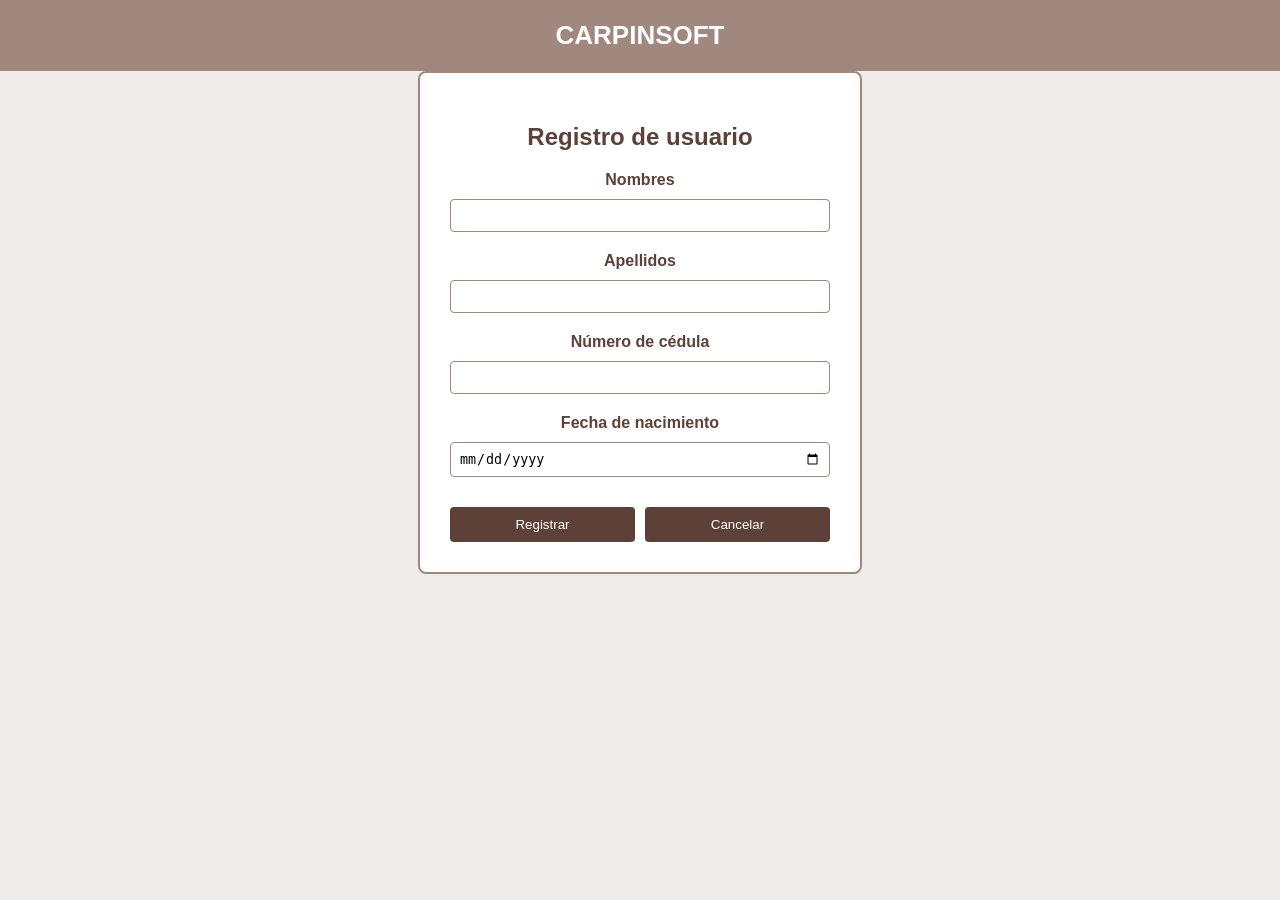
<file: registro.html>
<!DOCTYPE html>
<html lang="es">
<head>
    <meta charset="UTF-8">
    <title>Registro Carpinsoft</title>
    <link rel="stylesheet" href="styles.css">
</head>

<body>
    <div class="top-bar">
        <!--<div class="btn-menu" onclick="toggleMenu()">MENU</div>-->
        <div class="title">CARPINSOFT</div> 
    </div>
    <!--
    <div id="overlay" class="overlay" onclick="toggleMenu()"></div>

    <div id="side-menu" class="side-menu">
        <a href="inicio.html">Inicio</a>
        <a href="materiales.html">Gestión de materiales</a>
        <a href="pedidos.html">Gestión de pedidos</a>
        <a href="clientes.html">Gestión de clientes</a>
        <a href="reportes.html">Reportes</a>
        <a href="configuracion.html">Configuración</a>
    </div>
    -->
    <!-- contenedor de registro-->
    <div class="register-container">
            <h2>Registro de usuario</h2>

            <label>Nombres</label>
            <input type="text" id="nombres" class="input">

            <label>Apellidos</label>
            <input type="text" id="apellidos" class="input">

            <label>Número de cédula</label>
            <input type="text" id="cedula" class="input">

            <label>Fecha de nacimiento</label>
            <input type="date" id="fecha" class="input">

            <!-- botones del contenedor -->
            <div class="btn-group">
                <button class="btn-registrar" onclick="registrarUsuario()">Registrar</button>
                <button class="btn-cancelar" onclick="window.location.href='index.html'">Cancelar</button>
            </div>
    </div>

    <div id="modal" class="modal">
        <h3>!Error¡</h3>
        <p id="mensaje-error"></p>
        <button onclick="cerrarModal()">Aceptar</button>
    </div>

    <script>
        function toggleMenu() {
            const menu = document.getElementById("side-menu");
            const overlay = document.getElementById("overlay");

            if (menu.style.left === "0px") {
                menu.style.left = "-200px";
                overlay.style.display = "none";
            } else {
                menu.style.left = "0px";
                overlay.style.display = "block";
            }
        }

        function registrarUsuario() {
            const nombres = document.getElementById("nombres").value.trim();
            const apellidos = document.getElementById("apellidos").value.trim();
            const cedula = document.getElementById("cedula").value.trim();
            const fecha = document.getElementById("fecha").value.trim();

            if ( nombres === "" || apellidos === "" || cedula === "" || fecha === "") {
                mostrarError("Por favor llene todos los campos");
                return
            }

            const soloLetras = /^[a-zA-ZáéíóúÁÉÍÓÚñÑ\s]+$/;

            if (!soloLetras.test(nombres)) {
                mostrarError("El nombre solo debe contener letras");
                return;
            }

            if (!soloLetras.test(apellidos)) {
                mostrarError("El apellido solo debe contener letras");
                return;
            }

            const soloNumeros = /^[0-9]+$/;

            if (!soloNumeros.test(cedula)) {
                mostrarError("La cédula solo debe contener números");
                return;
            }

            if (cedula.length < 6) {
                mostrarError("La cédula es demasiado corta");
                return;
            }

            // validar 18 años 
            const hoy = new Date();
            const fechaNacimiento = new Date(fecha);

            let edad = hoy.getFullYear() - fechaNacimiento.getFullYear();
            const mes = hoy.getMonth() - fechaNacimiento.getMonth();

            // ajustar si no ha cumplido años aun
            if (mes < 0 || (mes === 0 && hoy.getDate() < fechaNacimiento.getDate())) {
                edad--;
            }

            if (edad < 18) {
                mostrarError("Debe ser mayor de edad para registrarse");
                return;
            }

            mostrarExito("Registro exitoso");

            // limpiar formulario
            limpiarFormulario();

            // redirigir después de 2 segundos
            setTimeout(() => {
                window.location.href = "index.html";
            }, 2000);

        }

        function mostrarExito(mensaje) {
            document.getElementById("titulo-modal").innerText = "Éxito";
            document.getElementById("mensaje-error").innerText = mensaje;
            document.getElementById("modal").style.display = "block";
        }

        function limpiarFormulario() {
            document.getElementById("nombres").value = "";
            document.getElementById("apellidos").value = "";
            document.getElementById("cedula").value = "";
            document.getElementById("fecha").value = "";
        }

        function mostrarError(mensaje) {
            document.getElementById("mensaje-error").innerText = mensaje;
            document.getElementById("modal").style.display = "block";
            document.getElementById("overlay").style.display = "block;"
        }

        function cerrarModal() {
            document.getElementById("modal").style.display = "none";
            document.getElementById("overlay").style.display = "none";
        }

        /* en el futuro
        fetch("registro.php", {
            method: "POST",
            body: datos
        });
        */

    </script>
</body>
</html>
</file>
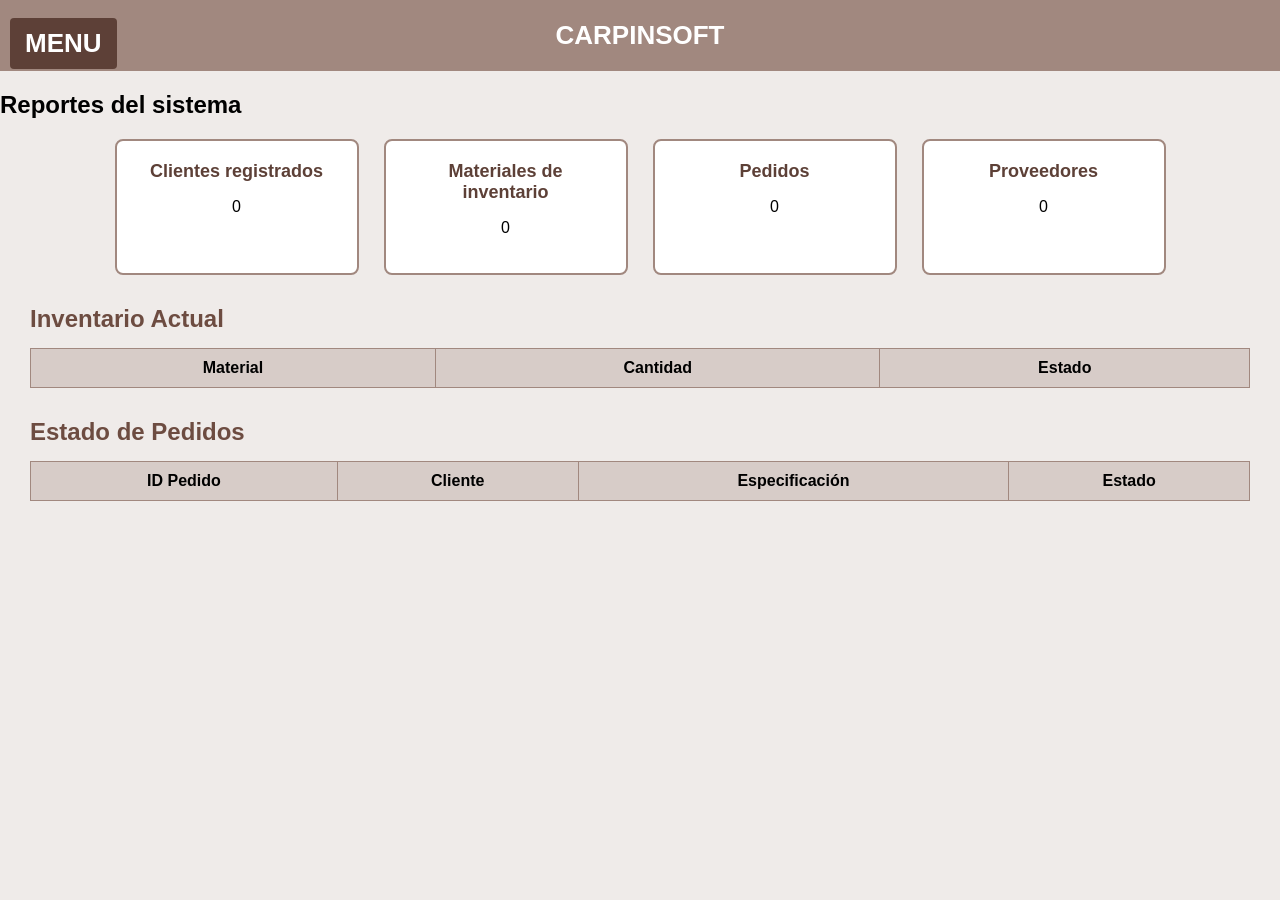
<file: reportes.html>
<!DOCTYPE html>
<html lang="es">
<head>
    <meta charset="UTF-8">
    <title>Inicio - CarpinSoft</title>
    <link rel="stylesheet" href="styles.css">
</head>

<body>
    <div class="top-bar">
        <div class="btn-menu" onclick="toggleMenu()">MENU</div>
        <div class="title">CARPINSOFT</div> 
    </div>

    <div id="overlay" class="overlay" onclick="toggleMenu()"></div>

    <div id="side-menu" class="side-menu">
        <a href="inicio.html">Inicio</a>
        <a href="materiales.html">Gestión de materiales</a>
        <a href="pedidos.html">Gestión de pedidos</a>
        <a href="clientes.html">Gestión de clientes</a>
        <a href="reportes.html">Reportes</a>
        <a href="configuracion.html">Configuración</a>
    </div>

    <h2>Reportes del sistema</h2>

    <div class="card-container">
        <div class="card">
            <h3>Clientes registrados</h3>
            <p id="total-clientes">0</p>
        </div>

        <div class="card">
            <h3>Materiales de inventario</h3>
            <p id="total-materiales">0</p>
        </div>

        <div class="card">
            <h3>Pedidos</h3>
            <p id="total-pedidos">0</p>
        </div>

        <div class="card">
            <h3>Proveedores</h3>
            <p id="total-proveedores">0</p>
        </div>
    </div>

    <div class="reporte-section">
        <h2>Inventario Actual</h2>
        <table class="tabla-reportes" border="1" width="100%">

            <thead>
                <tr>
                    <th>Material</th>
                    <th>Cantidad</th>
                    <th>Estado</th>
                </tr>
            </thead>
            <tbody id="tabla-inventario">
                    <!--Carga dinamica de la tabla-->
            </tbody>
        </table>
    </div>

    <div class="reporte-section">
        <h2>Estado de Pedidos</h2>
        <table class="tabla-reportes" border="1" width="100%">

            <thead>
                <tr>
                    <th>ID Pedido</th>
                    <th>Cliente</th>
                    <th>Especificación</th>
                    <th>Estado</th>
                </tr>
            </thead>

            <tbody id="tabla-pedidos">
                    <!--Carga dinamica de la tabla-->
            </tbody>

        </table>

    </div>
    <script>
        const API_REPORTES = "http://localhost/carpinsoft-api/routes/ReporteController.php";

        document.addEventListener("DOMContentLoaded", () => {
            cargarReportes();
        });

        function cargarReportes() {
            fetch(API_REPORTES)
                .then(response => response.json())
                .then(data => {
                    // 1. Poblar totales de tarjetas
                    if (data.totales) {
                        document.getElementById("total-clientes").innerText = data.totales.clientes;
                        document.getElementById("total-materiales").innerText = data.totales.materiales;
                        document.getElementById("total-pedidos").innerText = data.totales.pedidos;
                        document.getElementById("total-proveedores").innerText = data.totales.proveedores;
                    }

                    // 2. Renderizar tabla de inventario con colores según disponibilidad
                    const tbodyMat = document.getElementById("tabla-inventario");
                    tbodyMat.innerHTML = "";

                    if (data.materiales) {
                        data.materiales.forEach(m => {
                            const cant = parseInt(m.cantidad);
                            let estadoTexto = "";
                            let claseCss = "";

                            // Reglas del semáforo de inventario
                            if (cant <= 3) {
                                estadoTexto = "Stock Crítico";
                                claseCss = "stock-critico";
                            } else if (cant <= 10) {
                                estadoTexto = "Stock Bajo";
                                claseCss = "stock-bajo";
                            } else {
                                estadoTexto = "Disponible";
                                claseCss = "disponible";
                            }

                            const fila = document.createElement("tr");
                            fila.innerHTML = `
                                <td>${m.nombre}</td>
                                <td>${cant}</td>
                                <td><span class="${claseCss}">${estadoTexto}</span></td>
                            `;
                            tbodyMat.appendChild(fila);
                        });
                    }

                    // 3. Renderizar tabla de pedidos
                    const tbodyPed = document.getElementById("tabla-pedidos");
                    tbodyPed.innerHTML = "";

                    if (data.pedidos) {
                        data.pedidos.forEach(p => {
                            const fila = document.createElement("tr");
                            fila.innerHTML = `
                                <td>PED-${p.id_pedido}</td>
                                <td>${p.cliente}</td>
                                <td>${p.especificacion}</td>
                                <td>${p.estado}</td>
                            `;
                            tbodyPed.appendChild(fila);
                        });
                    }
                })
                .catch(err => console.error("Error al cargar reportes:", err));
        }

        function toggleMenu() {
            const menu = document.getElementById("side-menu");
            const overlay = document.getElementById("overlay");

            if (menu.style.left === "0px") {
                menu.style.left = "-200px";
                overlay.style.display = "none";
            } else {
                menu.style.left = "0px";
                overlay.style.display = "block";
            }
        }
    </script>

</body>
</html>
</file>
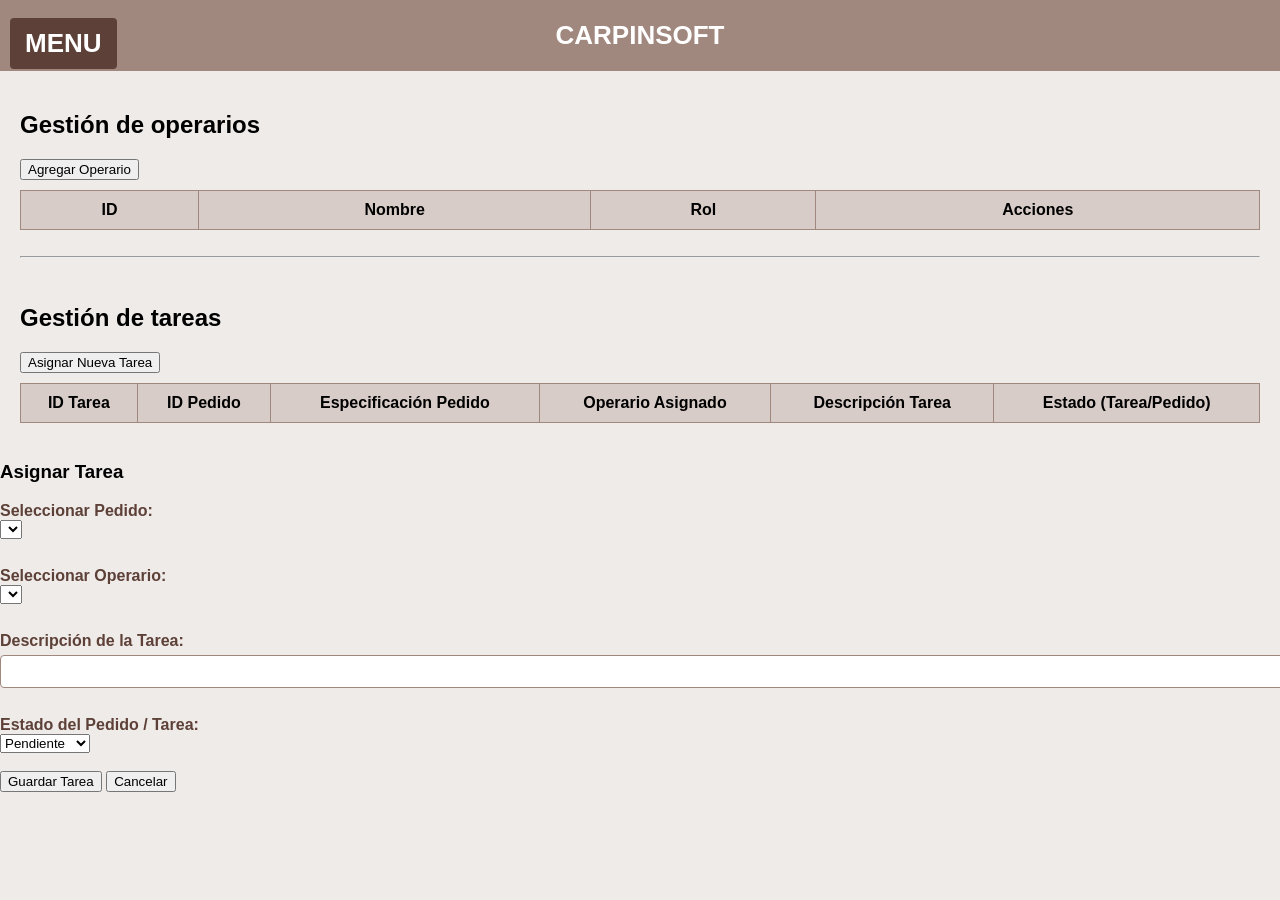
<file: tareas-operarios.html>
<!DOCTYPE html>
<html lang="es">
<head>
    <meta charset="UTF-8">
    <title>Gestión de clientes - CarpinSoft</title>
    <link rel="stylesheet" href="styles.css">
</head>

<body>
    <div class="top-bar">
        <div class="btn-menu" onclick="toggleMenu()">MENU</div>
        <div class="title">CARPINSOFT</div> 
    </div>

    <div id="overlay" class="overlay" onclick="toggleMenu()"></div>

    <div id="side-menu" class="side-menu">
        <a href="inicio.html">Inicio</a>
        <a href="materiales.html">Gestión de materiales</a>
        <a href="pedidos.html">Gestión de pedidos</a>
        <a href="clientes.html">Gestión de clientes</a>
        <a href="proveedores.html">Gestión de proveedores</a>
        <a href="tareas-operarios.html">Tareas y operarios</a>
        <a href="reportes.html">Reportes</a>
        <a href="configuracion.html">Configuración</a>
    </div>

    <div class="container" style="padding: 20px;">
        <!-- Sección operarios -->
        <h2>Gestión de operarios</h2>
        <button onclick="prepararNuevoOperario()">Agregar Operario</button>
        <table class="tabla-reportes" border="1" width="100%" style="margin-top: 10px;">
            <thead>
                <tr>
                    <th>ID</th>
                    <th>Nombre</th>
                    <th>Rol</th>
                    <th>Acciones</th>
                </tr>
            </thead>
            <tbody id="tabla-operarios">
                <!-- Carga dinámica de operarios -->
            </tbody>
        </table>

        <br><hr><br>

        <!-- Sección tareas -->
        <h2>Gestión de tareas</h2>
        <button onclick="prepararNuevaTarea()">Asignar Nueva Tarea</button>
        <table class="tabla-reportes" border="1" width="100%" style="margin-top:10px;">
            <thead>
                <tr>
                    <th>ID Tarea</th>
                    <th>ID Pedido</th>
                    <th>Especificación Pedido</th>
                    <th>Operario Asignado</th>
                    <th>Descripción Tarea</th>
                    <th>Estado (Tarea/Pedido)</th>
                </tr>
            </thead>
            <tbody id="tabla-tareas"></tbody>
        </table>
    </div>

    <!--Modal registro tarea-->
    </div id="modal-tarea" class="modal" style="display:none;">
    <h3 id="modal-tarea-titulo">Asignar Tarea</h3>
        <input type="hidden" id="id_tarea">

        <label>Seleccionar Pedido:</label>
        <select id="select_pedido" required></select><br><br>

        <label>Seleccionar Operario:</label>
        <select id="select_operario" required></select><br><br>

        <label>Descripción de la Tarea:</label>
        <input type="text" id="tarea_descripcion" required><br><br>

        <label>Estado del Pedido / Tarea:</label>
        <select id="tarea_estado">
            <option value="Pendiente">Pendiente</option>
            <option value="En proceso">En proceso</option>
            <option value="Terminado">Terminado</option>
        </select><br><br>

        <button type="button" onclick="guardarTarea()">Guardar Tarea</button>
        <button type="button" onclick="cerrarModalTarea()">Cancelar</button>
    </div>

    <script>

        //Menu lateral
        function toggleMenu() {
            const menu = document.getElementById("side-menu");
            const overlay = document.getElementById("overlay");

            if (menu.style.left === "0px") {
                menu.style.left = "-200px";
                overlay.style.display = "none";
            } else {
                menu.style.left = "0px";
                overlay.style.display = "block";
            }
        }
        
        const API_TAREA = 'http://localhost/carpinsoft-api/routes/TareaController.php'; 
        const API_OPERARIO = 'http://localhost/carpinsoft-api/routes/OperarioController.php';
        const API_PEDIDO = 'http://localhost/carpinsoft-api/routes/PedidoController.php';

        document.addEventListener('DOMContentLoaded', function() {
           listarOperarios();
            listarTareas();
            cargarCombosPedidosYOperarios();
        });

        //Cargar operarios
        function listarOperarios() {
            fetch(API_OPERARIO)
                .then(response => response.json())
                .then(data => {
                    const tBody = document.getElementById('tabla-operarios');
                    tBody.innerHTML = "";
                    data.forEach(operario => {
                        tBody.innerHTML += `
                            <tr>
                                <td>${operario.id_operario}</td>
                                <td>${operario.nombre}</td>
                                <td>${operario.rol || 'General'}</td>
                            </tr>`;
                    });
                       
                });
        }

        
    </script>
</file>
<file: styles.css>
body {
    background-color: #EFEBE9;
    font-family: 'Nunito', sans-serif;
    margin: 0;
    padding: 0;
}

/* inicio*/
.top-bar {
    background-color: #A1887F;
    padding: 20px;
    text-align: center;
    color: white;
    font-size: 26px;
    font-weight: bold;
}

/* menu*/
.btn-menu {
    position: absolute;
    left: 10px;
    top: 18px;
    background-color: #5D4037;
    color: white;
    padding: 10px 15px;
    font-weight: bold;
    cursor: pointer;
    border-radius: 4px;
    z-index: 200;
}

.btn-menu:hover {
    background-color: #4E342E;
}

.side-menu {
    position: fixed;
    width: 200px;
    height: 100%;
    background-color: #5D4037;
    padding-top: 80px;
    top: 0;
    left: -200px;
    transition: left 0.3s ease;
    z-index: 100;
}

.side-menu a {
    display: block;
    color: white;
    padding: 12px;
    text-decoration: none;
    font-size: 18px;
    border-bottom: 1px solid #8D6E63;
}

.side-menu a:hover {
    background-color: #4E342E;
}

.overlay {
    position: fixed;
    top: 0;
    left: 0;
    width: 100%;
    height: 100%;
    background-color: rgba(0, 0, 0, 4);
    display: none;
    z-index: 90;
}

.content {
    margin: 40px auto;
    max-width: 900px;
    text-align: center;
}

.welcome {
    text-align: center;
    font-size: 26px;
    font-weight: bold;
    color: #5D4037;
}

.subtext {
    font-size: 18px;
    margin-bottom: 40px;
    color: #6D4C41;
}

.card-container {
    display: flex;
    justify-content: center;
    flex-wrap: wrap;
    gap: 25px;
}

.card {
    background: white;
    width: 200px;
    padding: 20px;
    border: 2px solid #A1887F;
    border-radius: 8px;
    text-align: center;
    cursor: pointer;
    transition: 0.3s;
}
       
.card:hover {
    background-color: #D7CCC8;
    transform: translateY(-5px);
}

.card h3 {
    margin: 0;
    font-size: 18px;
    color: #5D4037;
}

@media (max-width: 480px) {
        .card {
            width: 90%;
        }
}

/* inicio de sesión*/ 
/* logo */
.logo {
    text-align: center;
    margin-top: 10px;
    margin-bottom: 20px;
}

.logo img {
    width: 140px;
    height: auto;
}

/* formulario */
.form-container {
    width: 360px;
    max-height: 200px;
    margin: 0 auto;
    color: #5D4037;
    background-color: #E0E0E0;
    padding: 25;
    border: 1px solid #BDBDBD;
    border-radius: 8px;
    box-shadow:0x 3px 4px rgba(0,0,0,0.2);
    display: grid;
    grid-template-columns: 1fr 1fr;
    font-size: 20px;
}

.label {
    display: block;
    padding: 10px;
    margin: 10px;
    color: #5D4037;
    font-weight: bold;
    border: thin solid #A1887F;
}

.input {
    width: 100%;
    padding: 8px;
    margin: 10px 0;
    border-left: 1px solid #BDBDBD;
    box-sizing: border-box;
    background-color: white;
    border: thin solid #A1887F;
}

/* boton */
.login-btn {
    width: 260px;
    display: block;
    margin: 25px auto 10px auto;
    background-color: #5D4037;
    color: white;
    padding: 12px;
    border: none;
    font-size: 18px;
    border-radius: 3px;
    cursor: pointer;
}

/* olvido contraseña */
.forgot {
    text-align: center;
    margin-top: 10px;
    color: #333;
    font-size: 18px;
    text-decoration: underline;
    cursor: pointer;
}

.newuser{
    display: block;
    text-align: center;
    margin-top: 10px;
    color: #333;
    font-size: 18px;
    text-decoration: underline;
    cursor: pointer;
}

/* modal*/
.modal {
    position: fixed;
    width: 300px;
    background: white;
    padding: 20px;
    border-radius: 8px;
    border: 2px solid #5D4037;
    top: 50%;
    left: 50%;
    transform: translate(-50%, -50%);
    display: none;
    z-index: 200;
    text-align: center;
}

@media (max-width: 480px) {
            .register-container {
            width: 90%;
            }
}

/* registro */
/*contenedor para el registro*/
.register-container{
    width: 350px;
    background: white;
    margin: 40px auto;
    padding: 25px;
    border-radius: 8px;
    border: 2px solid #A1887F;
}

.register-container {
    text-align: center;
    color: #5D4037;
    margin-top: 0;
}

.register-container {
    width: 380px;
    padding: 30px;
}

label {
    display: block;
    font-weight: bold;
    margin-top: 10px;
    color: #5D4037;
}

input {
    width: 100%;
    padding: 8px;
    border: 1px solid #A1887F;
    border-radius: 4px;
    margin-top: 5px;
}

/*botones del contenedor*/
.btn-group {
    display: flex;
    gap: 10px;
    margin-top: 20px;
}

.btn-registrar {
    flex: 1;
    padding: 10px;
    background-color: #5D4037;
    color: white;
    border: none;
    border-radius: 4px;
    cursor: pointer;
}

.btn-cancelar {
    flex: 1;
    padding: 10px;
    background-color: #5D4037;
    color: white;
    border: none;
    border-radius: 4px;
    cursor: pointer;
}

.reporte-section {
    margin: 30px;
}

.reporte-section h2 {
    margin-bottom: 15px;
    color: #6D4C41;
}

.tabla-reportes {
    width: 100%;
    border-collapse: collapse;
    background-color: white;
}

.tabla-reportes th,
.tabla-reportes td {
    border: 1px solid #A1887F;
    padding: 10px;
    text-align: center;
}

.tabla-reportes th {
    background-color: #D7CCC8;
}

.stock-critico {
    color: #d9534f;
    font-weight: bold;
    background-color: #f9dedc;
    padding: 4px 8 px;
    border-radius: 4px;
}

.stock-bajo {
    color: #f0ad4e;
    font-weight: bold;
    background-color: #fcf8e3;
    padding: 4px 8 px;
    border-radius: 4px;
}

.disponible {
    color: #5cb85c;
    font-weight: bold;
    background-color: #dff0d8;
    padding: 4px 8 px;
    border-radius: 4px;
}


/*media query*/
@media (max-width: 480px) {
        .register-container {
            width: 90%;
        }
}
</file>
